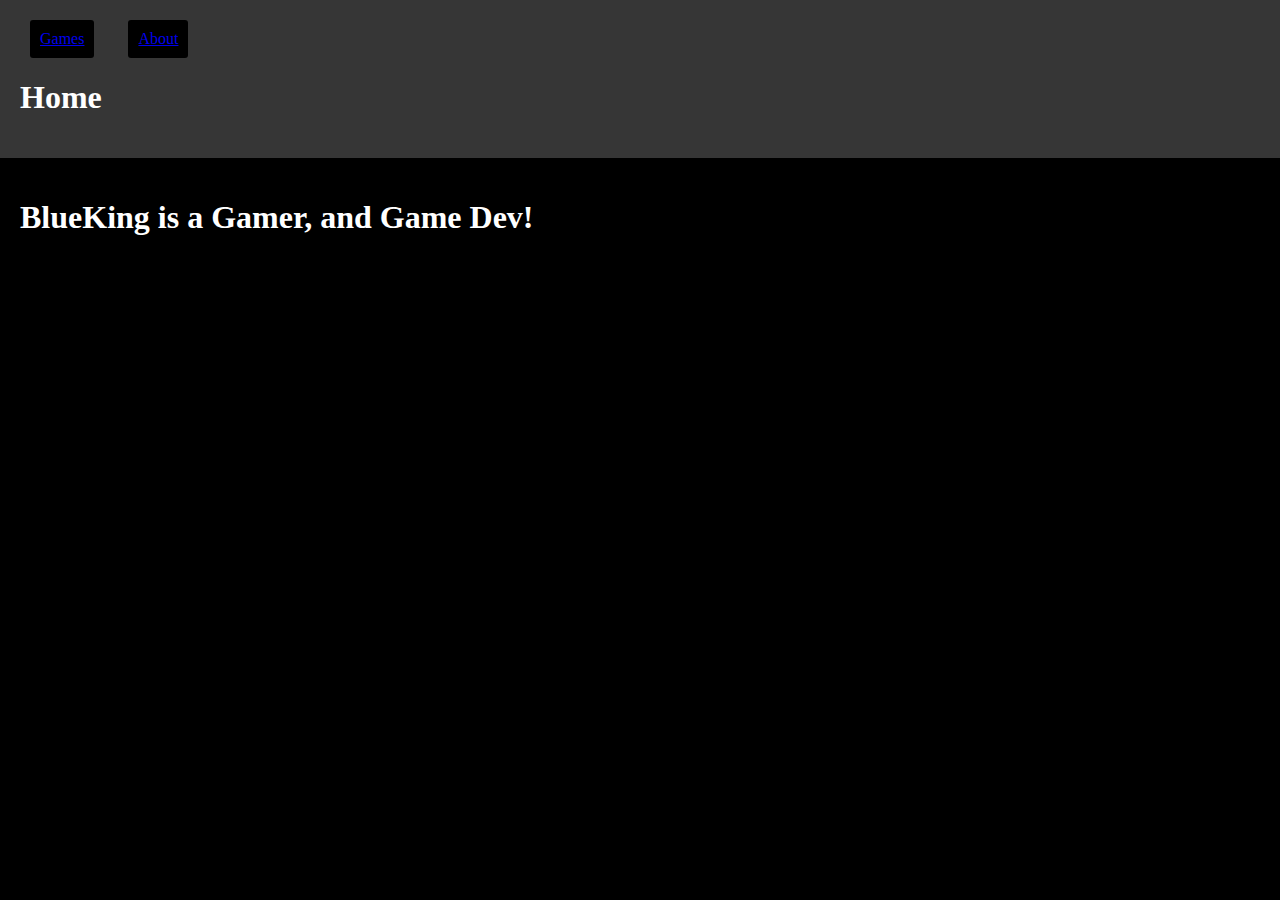
<file: index.html>
<!DOCTYPE html>
<html>
    <head>
        <title>Blue's Site Home</title>
        <link rel="stylesheet" href="style.css">
    </head>
    <body>
        <header>
            <nav>
                <ul>
                    <li><a href="Games.html">Games</a></li>
                    <li><a href="about.html">About</a></li>
                </ul>
            </nav>
            <h1>Home</h1>
        </header>
        <section>
            <h1>BlueKing is a Gamer, and Game Dev!</h1>
        </section>
        <section>

        </section>
        <footer>
            © BlueKing 0518 All Rights Reserved
        </footer>
    </body>
</html>
</file>
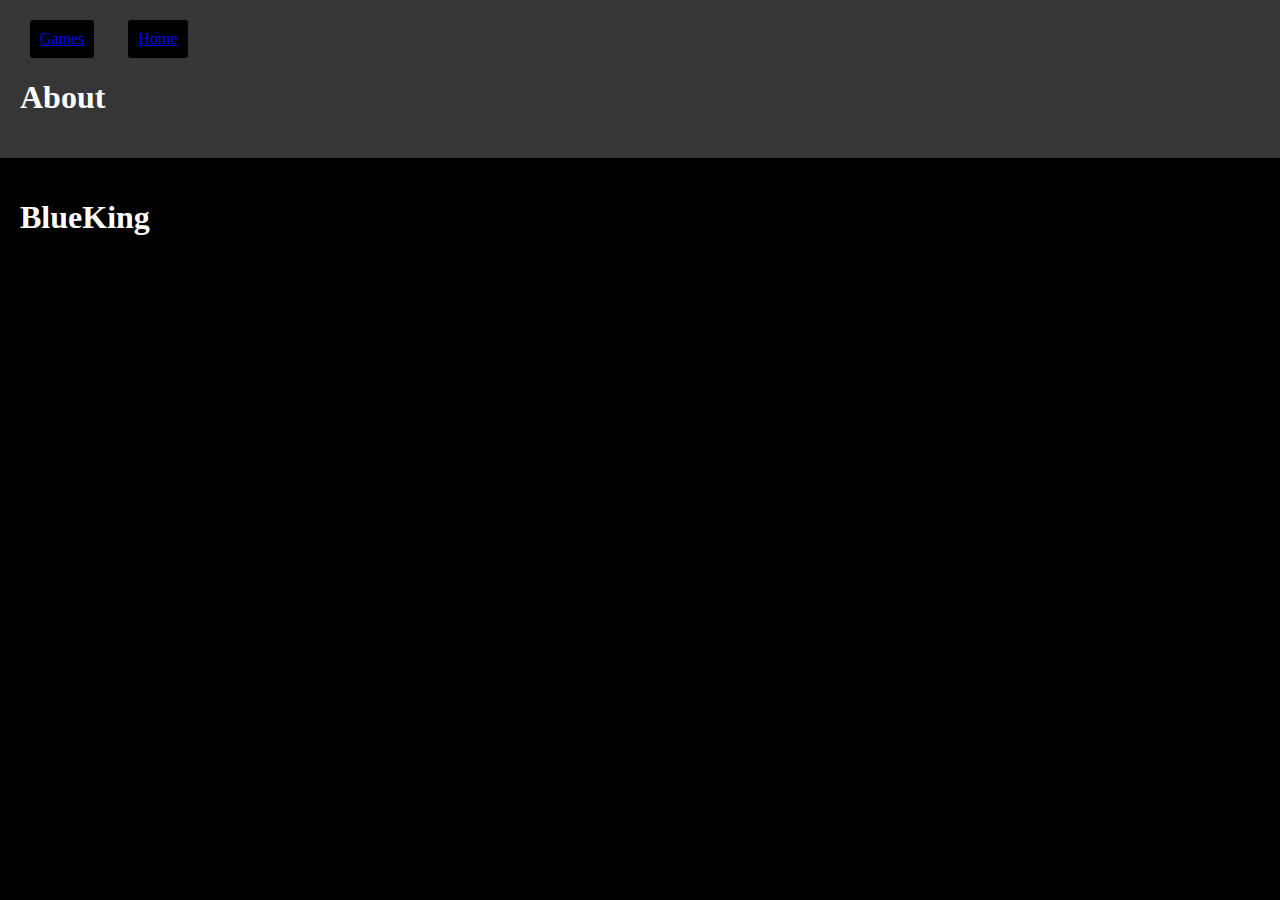
<file: about.html>
<!DOCTYPE html>
<html>
    <head>
        <title>Blue's Site About</title>
        <link rel="stylesheet" href="style.css">
    </head>
    <body>
        <header>
            <nav>
                <ul>
                    <li><a href="Games.html">Games</a></li>
                    <li><a href="index.html">Home</a></li>
                </ul>
            </nav>
            <h1>About</h1>
        </header>
        <section>
            <h1>BlueKing</h1>
            <h3>Favorite Color is Blue.</h3>
            <h3>Loves Adventure!</h3>
            <h3>Has 3 cats named Fluffy, Cookie, And Bailer!</h3>
        </section>
        <section>

        </section>
        <footer>
            © BlueKing 0518 All Rights Reserved
        </footer>
    </body>
</html>
</file>
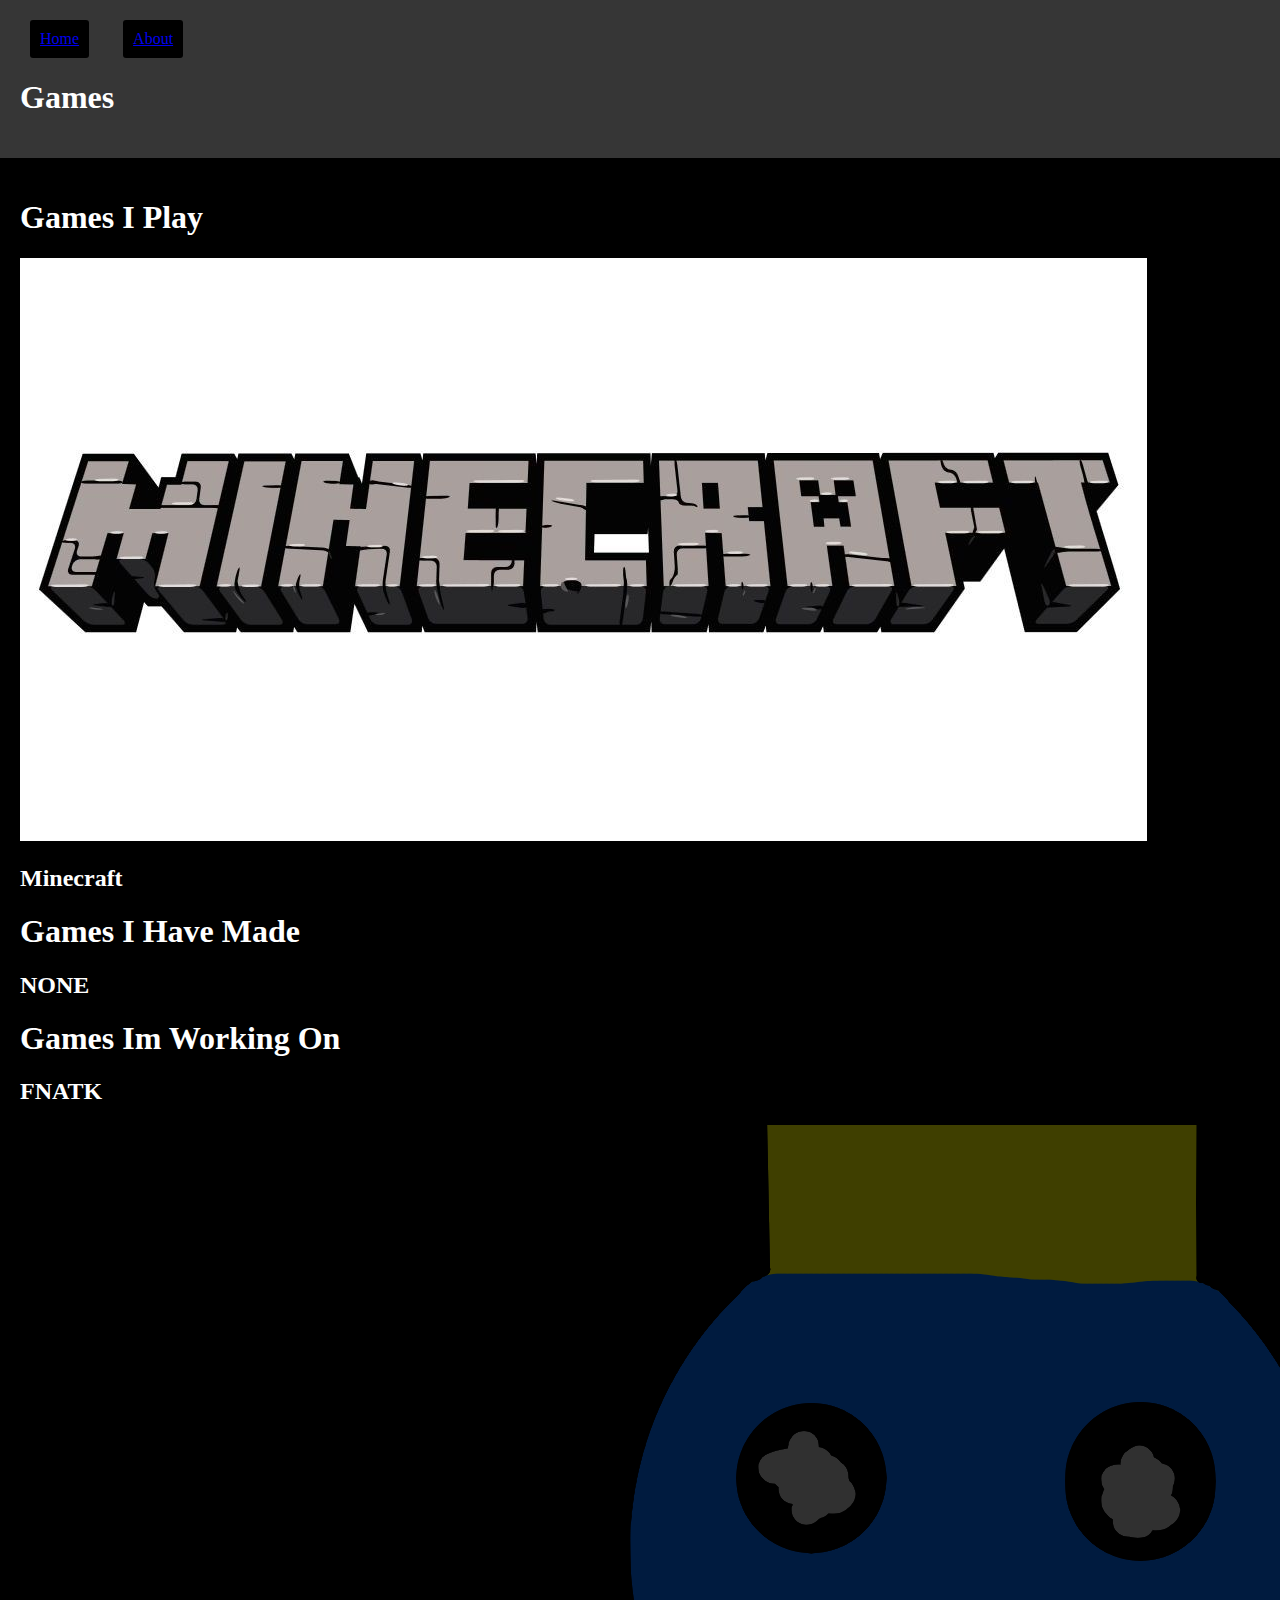
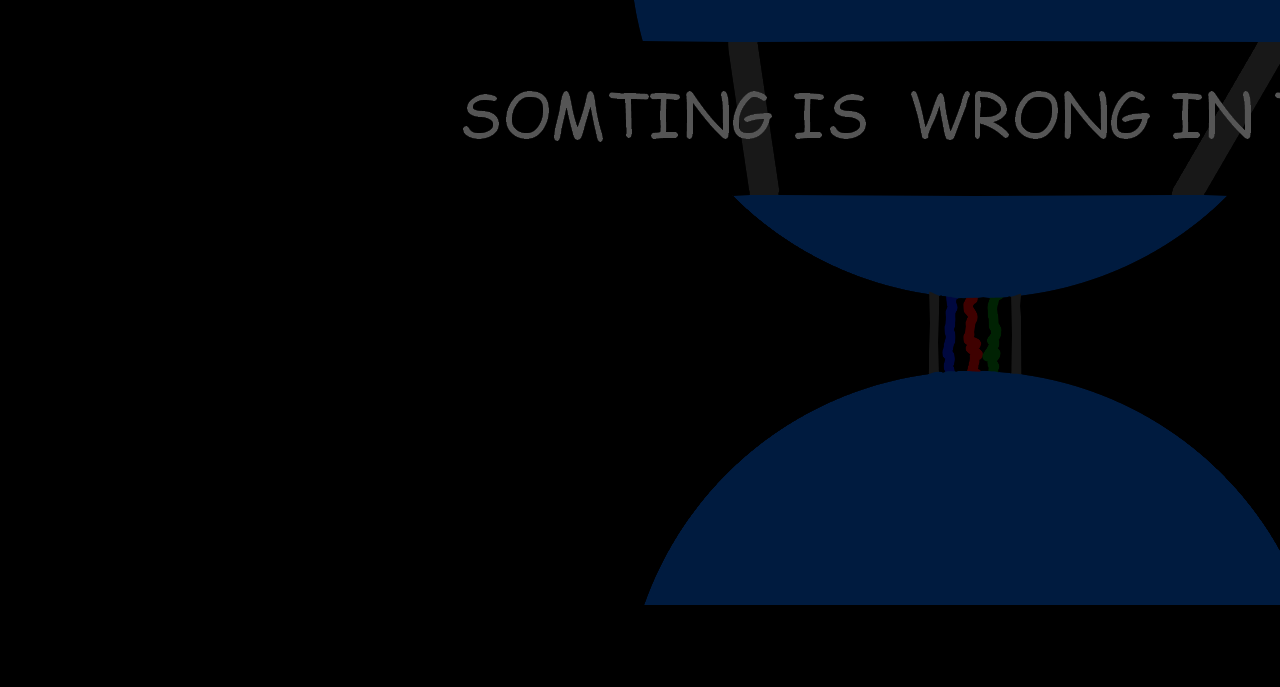
<file: Games.html>
<!DOCTYPE html>
<html>
    <head>
        <title>Blue's Site Home</title>
        <link rel="stylesheet" href="style.css">
    </head>
    <body>
        <header>
            <nav>
                <ul>
                    <li><a href="index.html">Home</a></li>
                    <li><a href="about.html">About</a></li>
                </ul>
            </nav>
            <h1>Games</h1>
        </header>
        <section>
            <h1>Games I Play</h1>
            
            <img src="MinecraftLogo.png" alt="Minecraft Logo">
            <h2>Minecraft</h2>
            <h1>Games I Have Made</h1>
            <h2>NONE</h2>
            <h1>Games Im Working On</h1>
            <h2>FNATK</h2>
            <img src="TEASER1.png" alt="SIWITK">
        </section>
        <section>
        </section>
        <footer>
            © BlueKing 0518 All Rights Reserved
        </footer>
    </body>
</html>
</file>
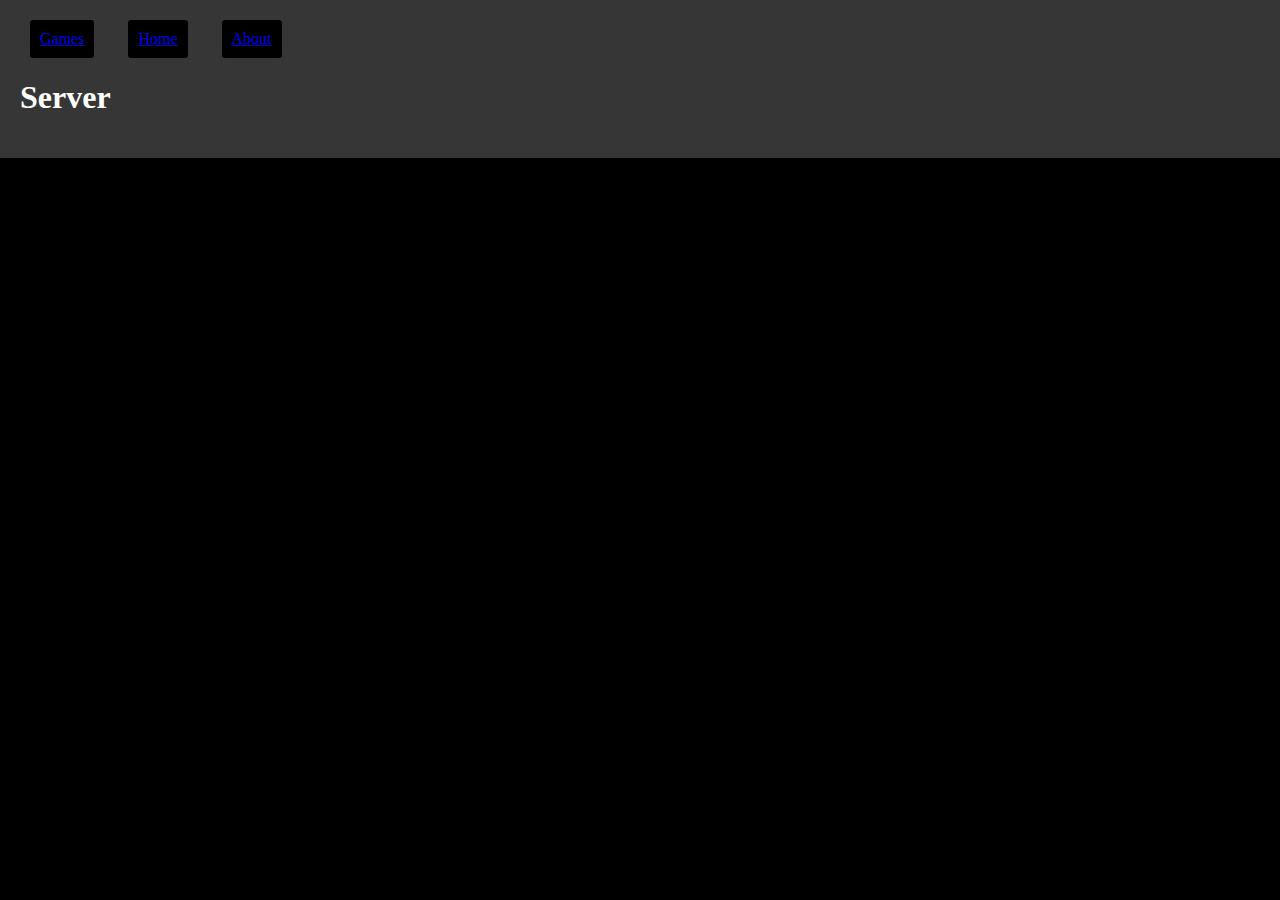
<file: server.html>
<!DOCTYPE html>
<html>
    <head>
        <title>Blue's Site Server</title>
        <link rel="stylesheet" href="style.css">
    </head>
    <body>
        <header>
            <nav>
                <ul>
                    <li><a href="Games.html">Games</a></li>
                    <li><a href="index.html">Home</a></li>
                    <li><a href="about.html">About</a></li>
                </ul>
            </nav>
            <h1>Server</h1>
        </header>
        <section>
            Server Address:TheRoyalServerJAVA.aternos.me<br>
            Version Of Minecraft Needed: 1.15.2<br>
            (DISCLAIMER YOU NEED MINECRAFT JAVA EDITION)
        </section>
        <section>

        </section>
        <footer>
            © BlueKing 0518 All Rights Reserved
        </footer>
    </body>
</html>
</file>
<file: style.css>
h1 {
    color: #ffffff;
    font-family: "Comic Sans MS";
}
h2 {
    color: #ffffff;
    font-family: "Comic Sans MS";
}
div {
    color: #ffffff;
    font-family: "Comic Sans MS";
    margin: auto;
}
body {
    background-color: rgb(0, 0, 0);
    margin: 0;
    padding: 0;
}
header {
    background-color: rgb(54, 54, 54);
    padding: 20px;
}
ul {
    margin: 0;
    padding: 0;
    list-style-type: none;
}
li {
    display: inline-block;
    margin: 0 20px 0 0;
    background-color: rgb(0, 0, 0);
    border-radius: 3px;
    padding: 10px;
    margin-left: 10px;
}
section {
    background-color: rgb(0, 0, 0);
    padding: 20px;
    font-family: "Comic Sans MS";
}
img {
    size: 294 x 165;
}
</file>
